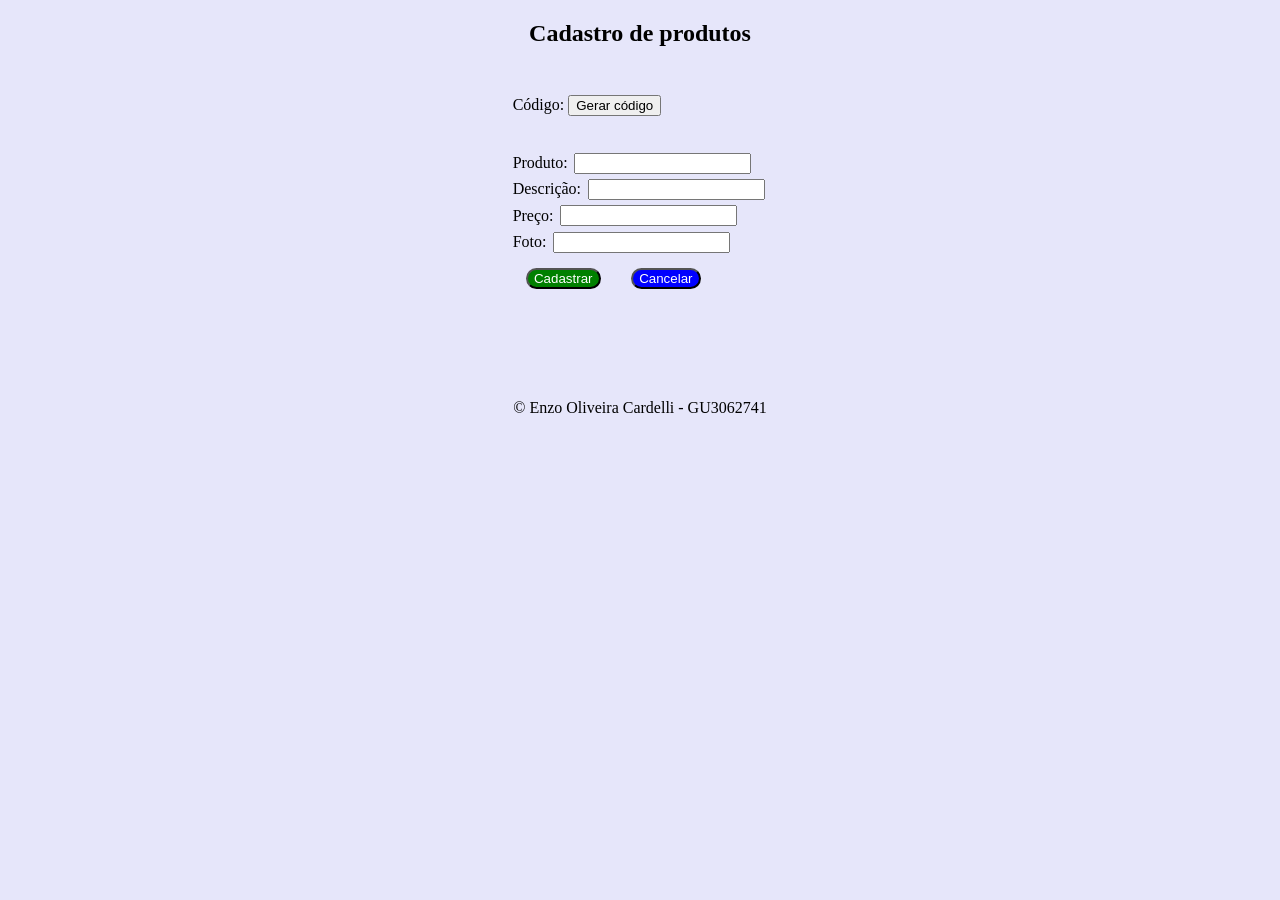
<file: index.html>
<!DOCTYPE html>
<html lang="pt-br">
<head>
    <meta charset="UTF-8">
    <meta name="viewport" content="width=device-width, initial-scale=1.0">
    <title>Cadastro de produtos</title>
    <link rel="stylesheet" href="/css/sytles.css">
</head>
<body>
    <h2>Cadastro de produtos</h2>
    <div>
        <form id="form">
            <label for="codigo">Código:</label>
            <button onclick= codigo()>Gerar código</button>
            <p id="codigovalue"></p>
            <br>
            <label for="produto">Produto:</label>
            <input type="text" id="produto" name="produto" required>
            <br>
            <label for="descricao">Descrição:</label>
            <input type="text" id="descricao" name="descricao" required>
            <br>
            <label for="preco">Preço:</label>
            <input type="text" id="preco" name="preco" required>
            <br>
            <label for="foto">Foto:</label>
            <input type="text" id="foto" name="foto" required>
            <br>
            <button class="bcadastro" type="submit">Cadastrar</button>
            <button id="bcancelar" type="reset">Cancelar</button>
        </form>
    </div>
    <div id="imagem"></div>
    <p id="mensagem"></p> 
    
    <footer>&copy; Enzo Oliveira Cardelli - GU3062741</footer>
    <script src="/js/cadastro.js"></script>
</body>
</html>
</file>
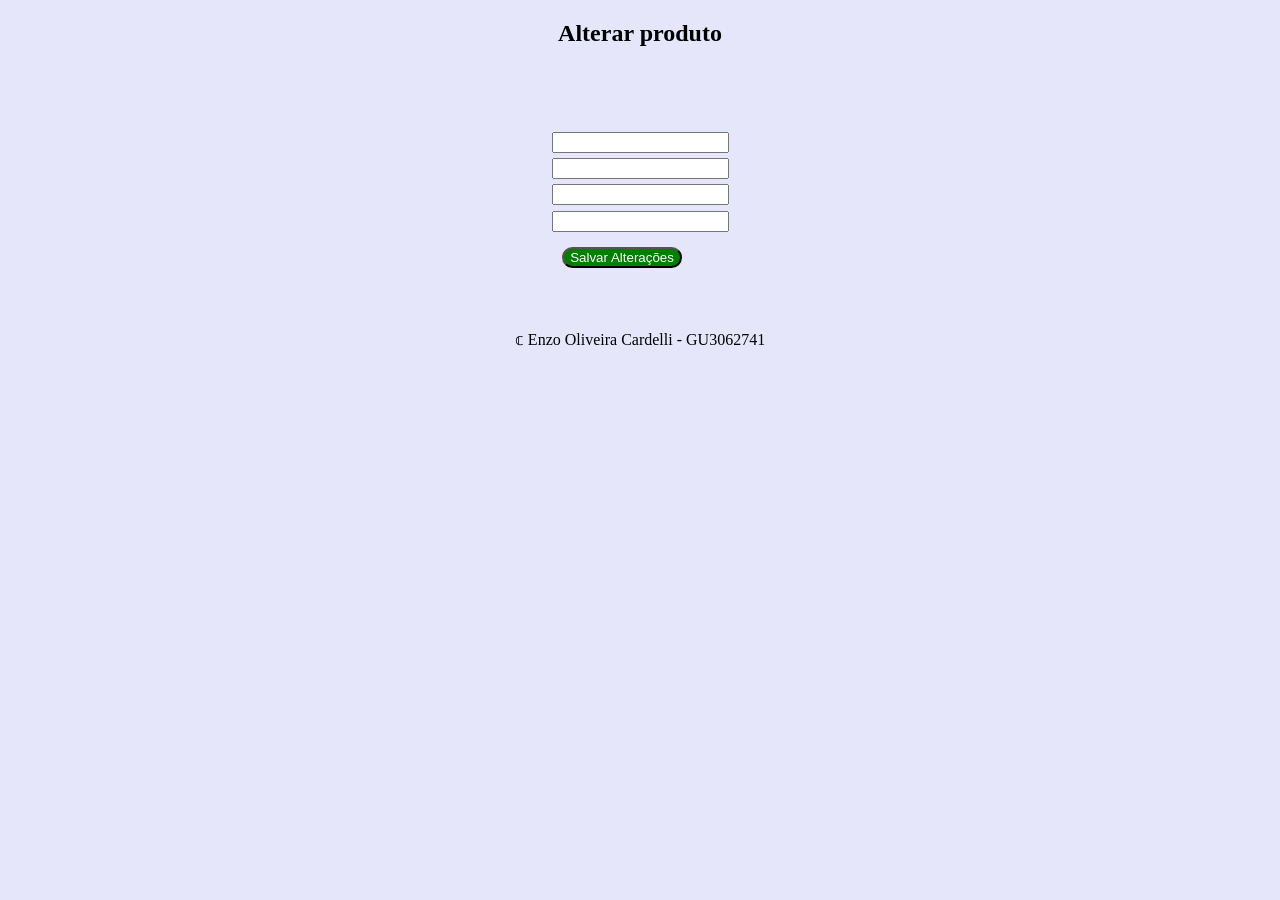
<file: html/alterar.html>
<!DOCTYPE html>
<html lang="pt-br">
<head>
    <meta charset="UTF-8">
    <meta name="viewport" content="width=device-width, initial-scale=1.0">
    <title>Alterar produto</title>
    <link rel="stylesheet" href="/css/sytles.css">
</head>
<body>
    <h2>Alterar produto</h2>
    <div>
        <form id="formalt">
            <p id="msmcodigo"></p>
            <br>
            <input type="text" id="altproduto">
            <br>
            <input type="text" id="altdescricao">
            <br>
            <input type="number" id="altpreco">
            <br>
            <input type="text" id="altfoto">
            <br>
            <button type="submit" class="balterar">Salvar Alterações</button>
        </form>
    </div>

    <footer>&copf; Enzo Oliveira Cardelli - GU3062741</footer>
    <script src="/js/alterar.js"></script>
</body>
</html>
</file>
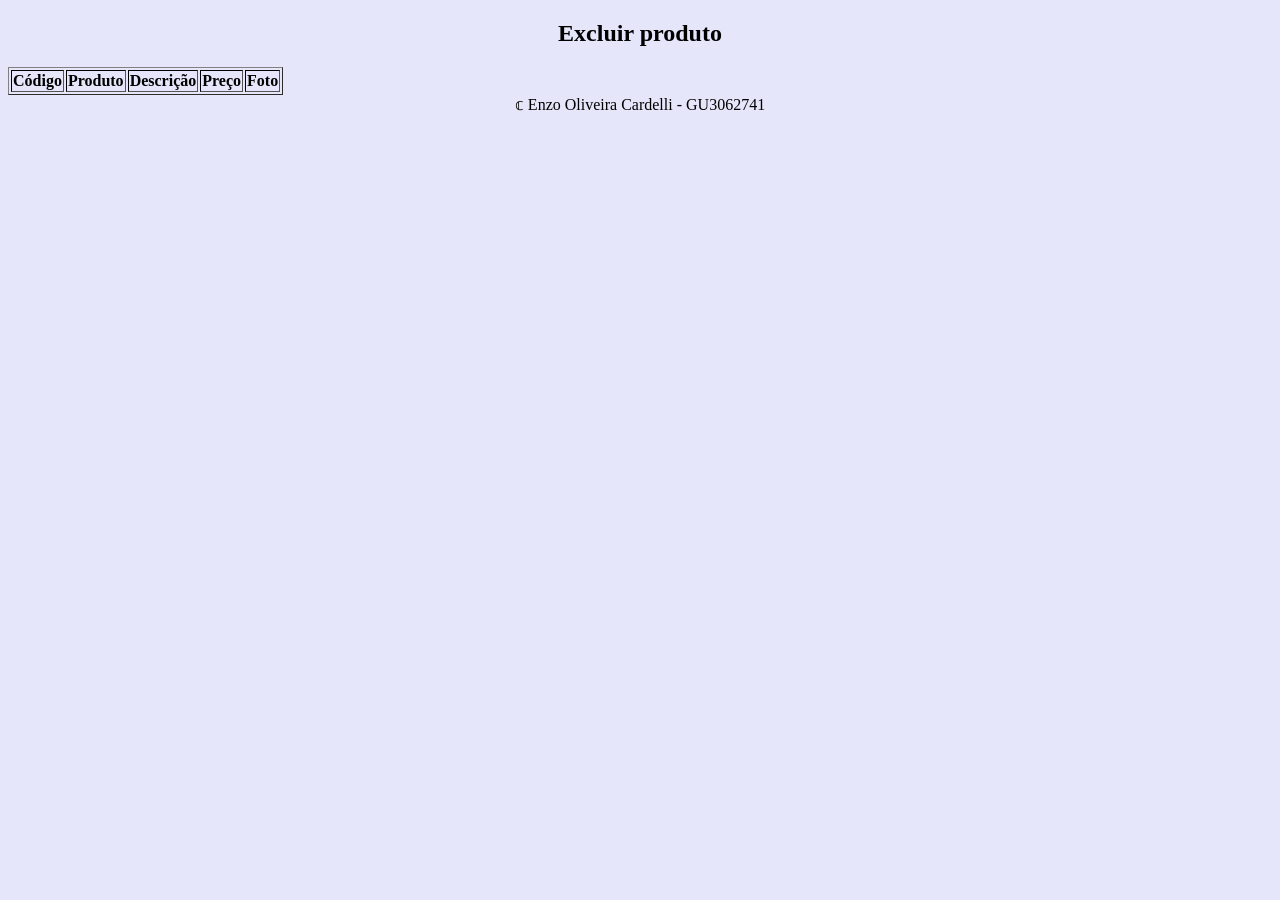
<file: html/excluir.html>
<!DOCTYPE html>
<html lang="pt-br">
<head>
    <meta charset="UTF-8">
    <meta name="viewport" content="width=device-width, initial-scale=1.0">
    <title>Excluir produto</title>
    <link rel="stylesheet" href="/css/sytles.css">
</head>
<body>
    <h2>Excluir produto</h2>

    <table border="1">
        <tr>
            <th>Código</th>
            <th>Produto</th>
            <th>Descrição</th>
            <th>Preço</th>
            <th>Foto</th>
        </tr>
        <tbody id="texcluir"></tbody>
    </table>

    <footer>&copf; Enzo Oliveira Cardelli - GU3062741</footer>
    <script src="/js/excluir.js"></script>
</body>
</html>
</file>
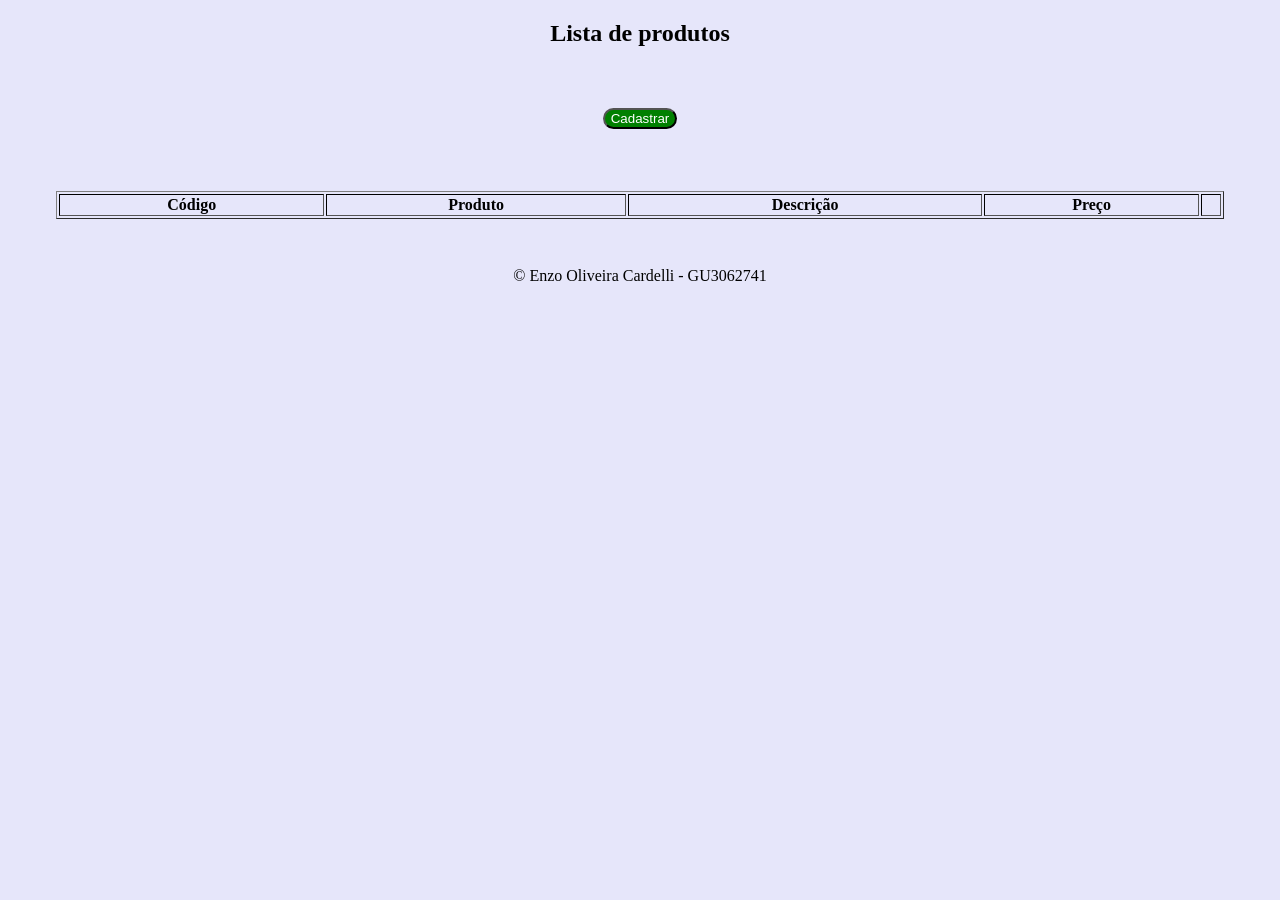
<file: html/lista.html>
<!DOCTYPE html>
<html lang="pt-br">
<head>
    <meta charset="UTF-8">
    <meta name="viewport" content="width=device-width, initial-scale=1.0">
    <title>Lista de produtos</title>
    <link rel="stylesheet" href="/css/sytles.css">
</head>
<body>
    <h2>Lista de produtos</h2>
    <div><button class="bcadastro"><a href="/html/index.html">Cadastrar</a></button></div>
    <div id="divlista">
        <table border="1" id="tabela">
            <tr>
                <th>Código</th>
                <th>Produto</th>
                <th>Descrição</th>
                <th>Preço</th>
                <th></th>
            </tr>
        </table>
    </div>

    <footer>&copy; Enzo Oliveira Cardelli - GU3062741</footer>
    <script src="/js/lista.js"></script>
</body>
</html>
</file>
<file: css/sytles.css>
body {
    background-color: lavender;
}
h2 {
    text-align: center;
}
div {
    margin: 3em;
    display: flex;
    justify-content: center;
}
#divlista {
    display: flex;
    flex-direction: column;
    justify-content: center;
}
input {
    margin: 0.2em;
}
.bcadastro, .balterar {
    margin: 1em;
    background-color: green;
    color: white;
    border-radius: 1em;
}
#bcancelar, .bexcluir {
    margin: 1em;
    background-color: blue;
    color: white;
    border-radius: 1em;
}
a {
    text-decoration: none;
    color: white;
}
p {
    text-align: center;
}
tr {
    border: 4px black;
}
footer {
    text-align: center;
}
</file>
